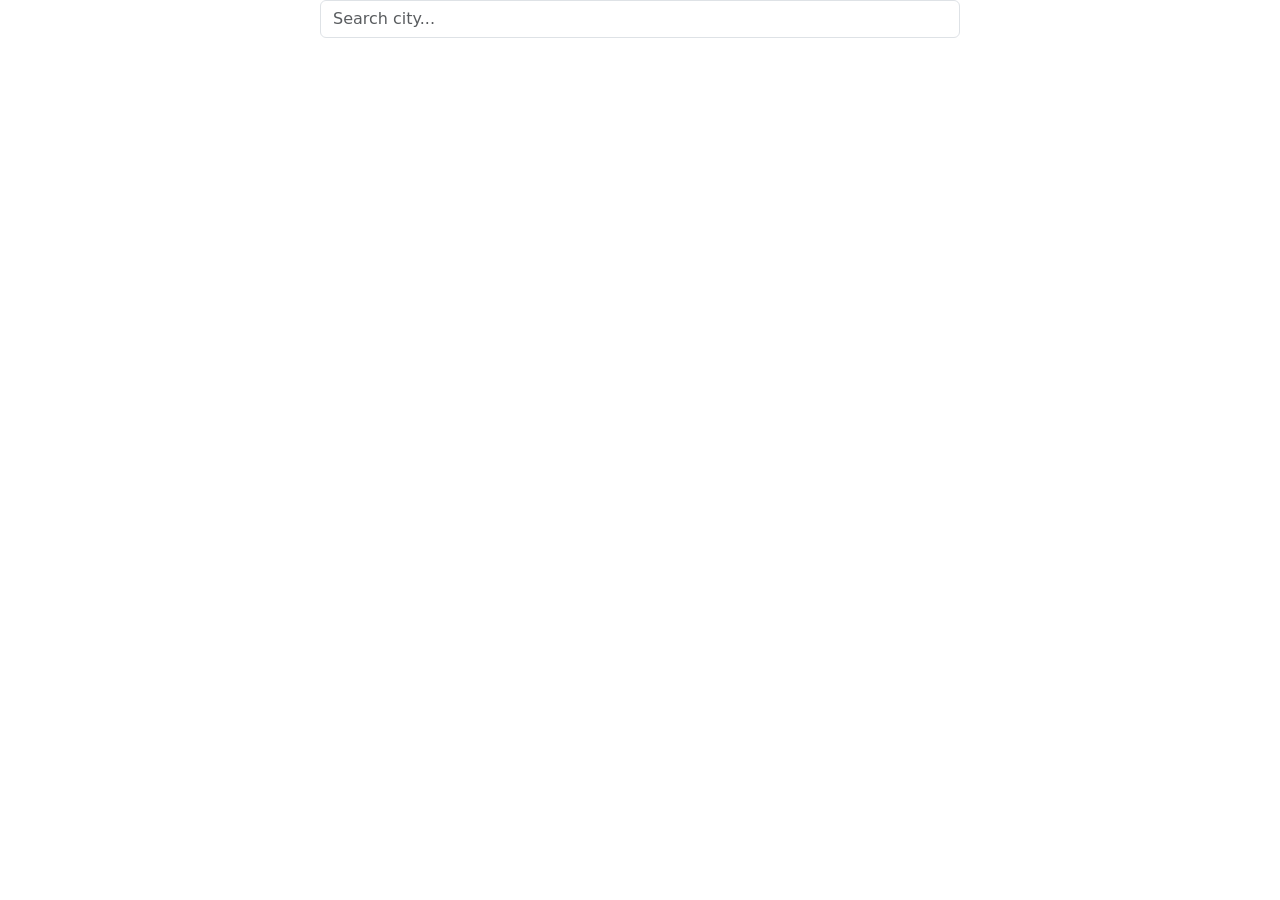
<file: index.html>
<!DOCTYPE html>
<html lang="en">
  <head>
    <meta charset="UTF-8" />
    <meta name="viewport" content="width=device-width, initial-scale=1.0" />
    <title>Rotating Globe with D3.js and Canvas</title>
    <style>
      html,
      body {
        margin: 0;
     /* height: 100%; */
        overflow: hidden;
      }
    </style>
    <link rel="stylesheet" href="globe.css" />
    <link
    rel="stylesheet"
    href="https://cdn.jsdelivr.net/npm/bootstrap@5.3.0/dist/css/bootstrap.min.css"
  />
    <script src="https://d3js.org/d3.v7.min.js"></script>
    <script src="https://d3js.org/topojson.v3.min.js"></script>
  </head>
  <body>
    <div class="d-flex justify-content-center vh-100">
        <div class="w-50 position-relative">
          <input
            type="text"
            id="cityInput"
            class="form-control"
            placeholder="Search city..."
          />
          <ul id="suggestions" class="list-group position-relative w-100"></ul>
        </div>
      </div>
    <canvas id="mapCanvas"></canvas>
    <script type="module" src="globe.js"></script>
  </body>
</html>
</file>
<file: globe.css>
canvas {
    position: absolute;
    top: 0;
    left: 0;
    z-index: 1; /* Lower z-index */
  }
  
  svg {
    position: absolute;
    top: 0;
    left: 0;
    z-index: 2; /* Higher z-index → SVG on top */
  }

  input {
    position: absolute;
    top: 0;
    left: 0;
    z-index: 3; /* Lower z-index */
  }
  
  #suggestions {
    position: absolute;
    top: 5%;
    left: 0;
    /* top: 100%; Positions below the input */

    z-index: 3; /* Ensures it's above other elements */
    background: white;
    border: 1px solid #ddd;
    border-radius: 5px;
    max-height: 200px;
    overflow-y: auto;
    display: none; /* Initially hidden */
  }
  
  #suggestions .list-group-item {
    cursor: pointer;
  }
  
  #suggestions .list-group-item:hover {
    background-color: #f8f9fa;
  }
</file>
